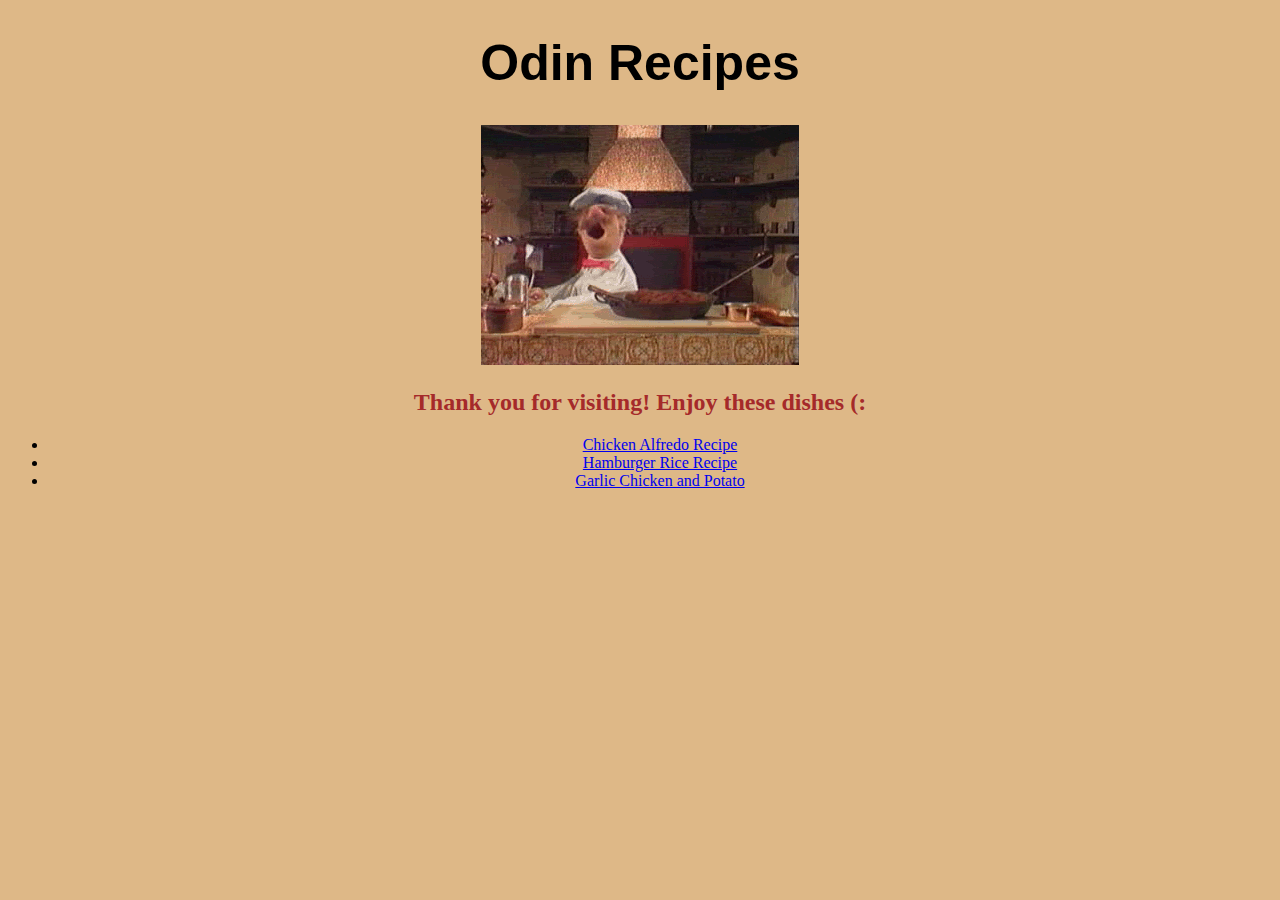
<file: index.html>
<!DOCTYPE html>
<html lang="en">
    <head>
        <meta charset="UTF-8">
        <title>AWKI Odin Recipes</title>
        <link rel="stylesheet" href="style.css">
    </head>
    <body id="page">
        <h1 class="homepage-title">Odin Recipes</h1>
        <img src="img/puppetchef.gif" alt="Funny Chef Puppet Gif"
        <p><h2>Thank you for visiting! Enjoy these dishes (:</h2></p>
        <ul>  
            <li><a href="recipes/chicken-alfredo.html">Chicken Alfredo Recipe</a></li>
            <li><a href="recipes/hamburger-rice.html">Hamburger Rice Recipe</a></li>
            <li><a href="recipes/garlic-chicken-potato.html">Garlic Chicken and Potato</a></li>
        </ul>
    </body>
</html>
</file>
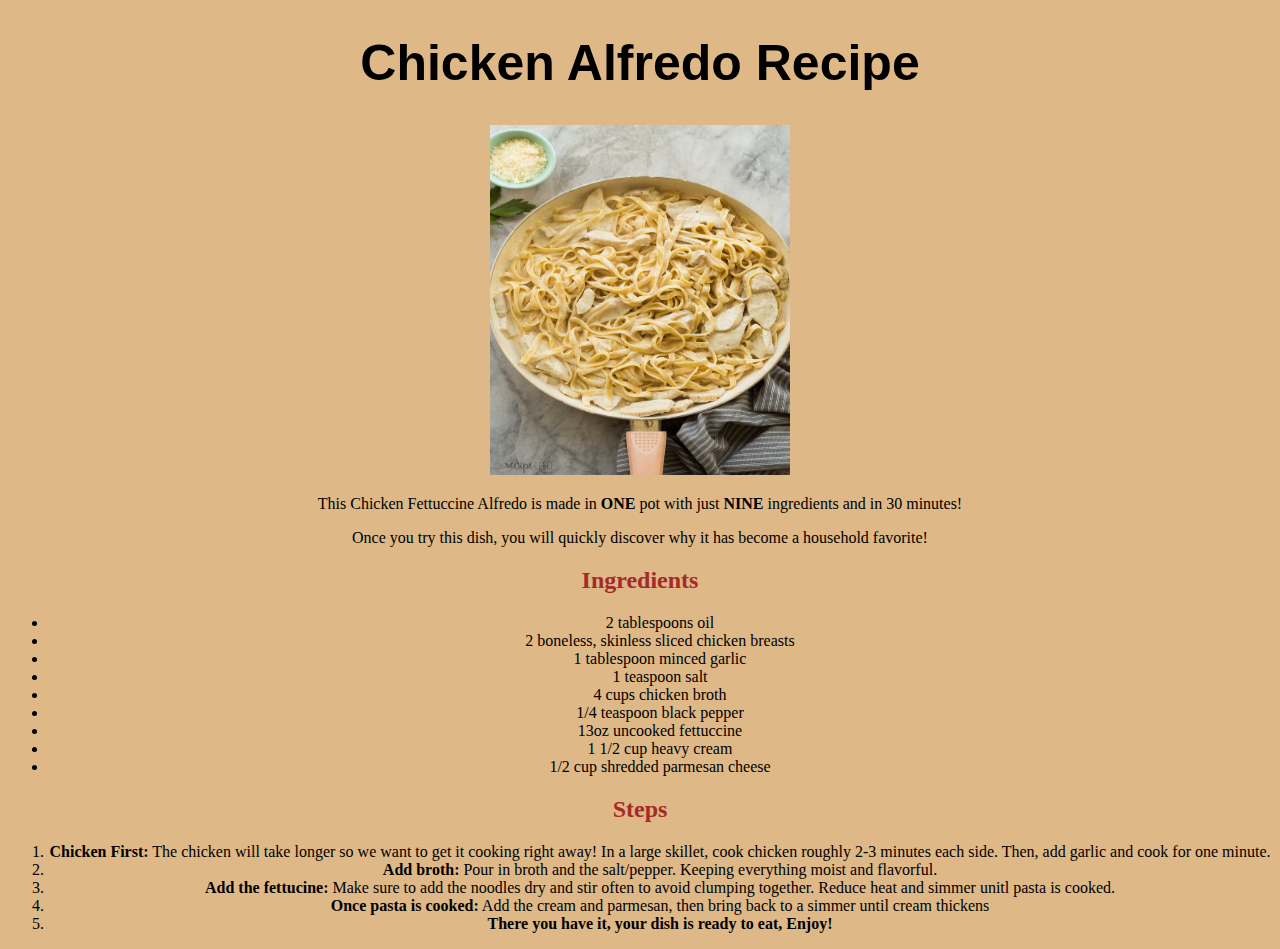
<file: recipes/chicken-alfredo.html>
<!DOCTYPE html>
<html lang="en">
    <head>
        <meta charset="UTF-8">
        <title>Chicken Alfredo</title>
        <link rel="stylesheet" href="../style.css">
    </head>
    <body id="page">
        <h1 class="homepage-title">Chicken Alfredo Recipe</h1>
            <img src="../img/chicken-alfredo.jpg" width="300" height="350" alt="Delicious Bowl of Alfredo">
            <p>This Chicken Fettuccine Alfredo is made in <strong>ONE</strong> pot with just <strong>NINE</strong> ingredients and in 30 minutes!
            </p>
            <p>Once you try this dish, you will quickly discover why it has become a household favorite!
            </p>
        <h2>Ingredients</h2>
            <ul>
                <li>2 tablespoons oil</li>
                <li>2 boneless, skinless sliced chicken breasts</li>
                <li>1 tablespoon minced garlic</li>
                <li>1 teaspoon salt</li>
                <li>4 cups chicken broth</li>
                <li>1/4 teaspoon black pepper</li>
                <li>13oz uncooked fettuccine</li>
                <li>1 1/2 cup heavy cream</li>
                <li>1/2 cup shredded parmesan cheese</li>
            </ul>
        <h2>Steps</h2>
            <ol>
                <li><strong>Chicken First:</strong> The chicken will take longer so we want to get it cooking right away! In a large skillet,
                cook chicken roughly 2-3 minutes each side. Then, add garlic and cook for one minute.</li>
                <li><strong>Add broth:</strong> Pour in broth and the salt/pepper. Keeping everything moist and flavorful.</li>
                <li><strong>Add the fettucine:</strong> Make sure to add the noodles dry and stir often to avoid clumping together. Reduce heat and simmer unitl pasta is cooked.</li>
                <li><strong>Once pasta is cooked:</strong> Add the cream and parmesan, then bring back to a simmer until cream thickens</li>
                <li><strong>There you have it, your dish is ready to eat, Enjoy!</strong></li>
            </ol>
    </body>
</html>
</file>
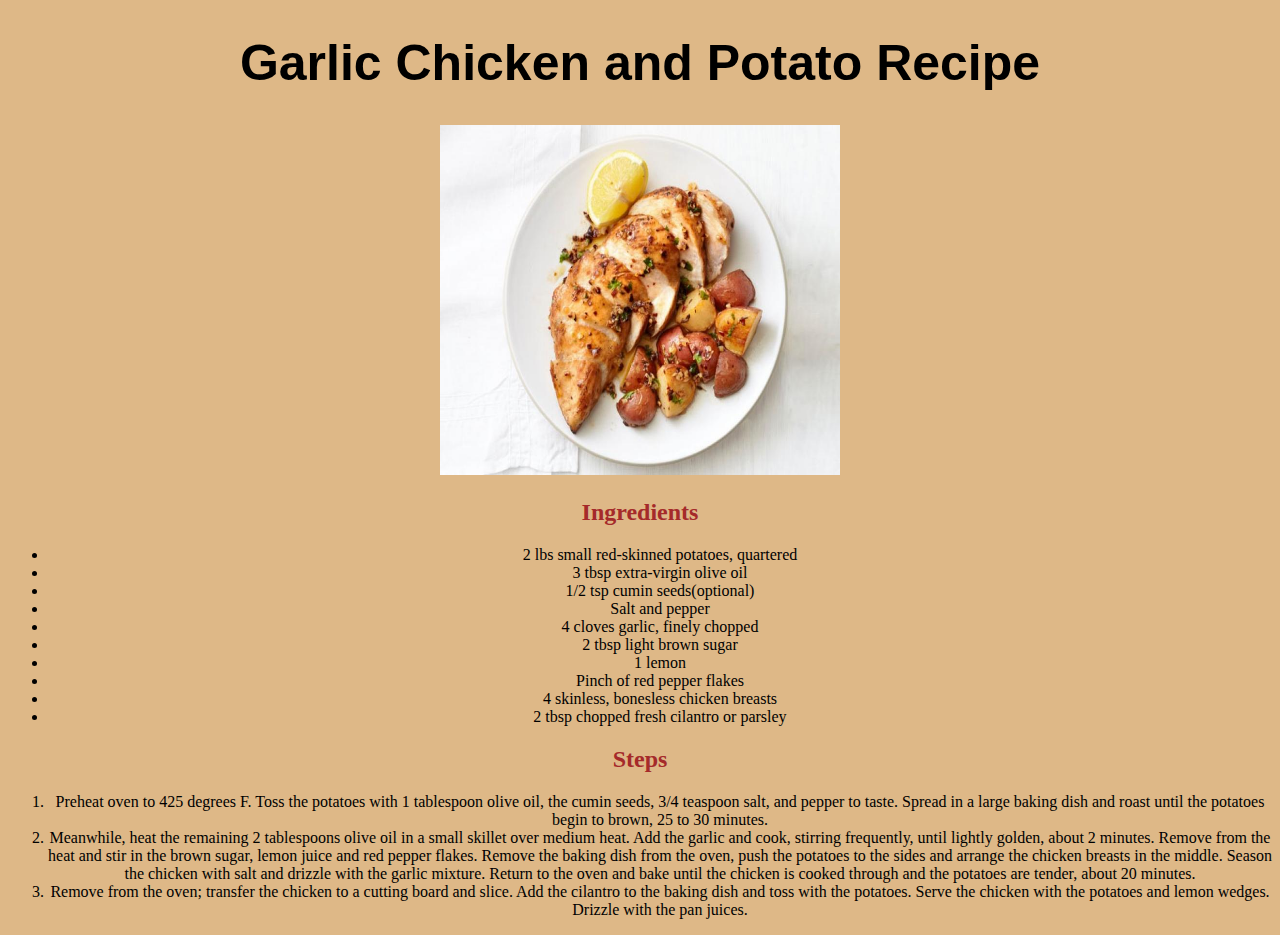
<file: recipes/garlic-chicken-potato.html>
<!DOCTYPE html>
<html lang="en">
    <head>
        <meta charset="UTF-8">
        <title>Garlic Chicken and Potato</title>
        <link rel="stylesheet" href="../style.css">
    </head>
    <body id="page">
        <h1 class="homepage-title">Garlic Chicken and Potato Recipe</h1>
            <img src="../img/chicken-potato.jpg" width="400" height="350" alt="Satisfying Chicken and Potato Dish">
            <p>
            </p>
            <p>
            </p>
        <h2>Ingredients</h2>
            <ul>
                <li>2 lbs small red-skinned potatoes, quartered</li>
                <li>3 tbsp extra-virgin olive oil</li>
                <li>1/2 tsp cumin seeds(optional)</li>
                <li>Salt and pepper</li>
                <li>4 cloves garlic, finely chopped</li>
                <li>2 tbsp light brown sugar</li>
                <li>1 lemon</li>
                <li>Pinch of red pepper flakes</li>
                <li>4 skinless, bonesless chicken breasts</li>
                <li>2 tbsp chopped fresh cilantro or parsley</li>
            </ul>
        <h2>Steps</h2>
            <ol>
                <li>Preheat oven to 425 degrees F. Toss the potatoes with 1 tablespoon olive oil, 
                    the cumin seeds, 3/4 teaspoon salt, and pepper to taste. Spread in a large baking dish 
                    and roast until the potatoes begin to brown, 25 to 30 minutes. </li>
                <li>Meanwhile, heat the remaining 2 tablespoons olive oil in a small skillet over medium heat. 
                    Add the garlic and cook, stirring frequently, until lightly golden, about 2 minutes. 
                    Remove from the heat and stir in the brown sugar, lemon juice and red pepper flakes. 
                    Remove the baking dish from the oven, push the potatoes to the sides and arrange the chicken breasts in the middle. 
                    Season the chicken with salt and drizzle with the garlic mixture. Return to the oven and bake until the chicken is cooked 
                    through and the potatoes are tender, about 20 minutes. </li>
                <li>Remove from the oven; transfer the chicken to a cutting board and slice. Add the cilantro to the baking dish and toss with the potatoes. 
                    Serve the chicken with the potatoes and lemon wedges. Drizzle with the pan juices. 
                </li>
            </ol>
    </body>
</html>
</file>
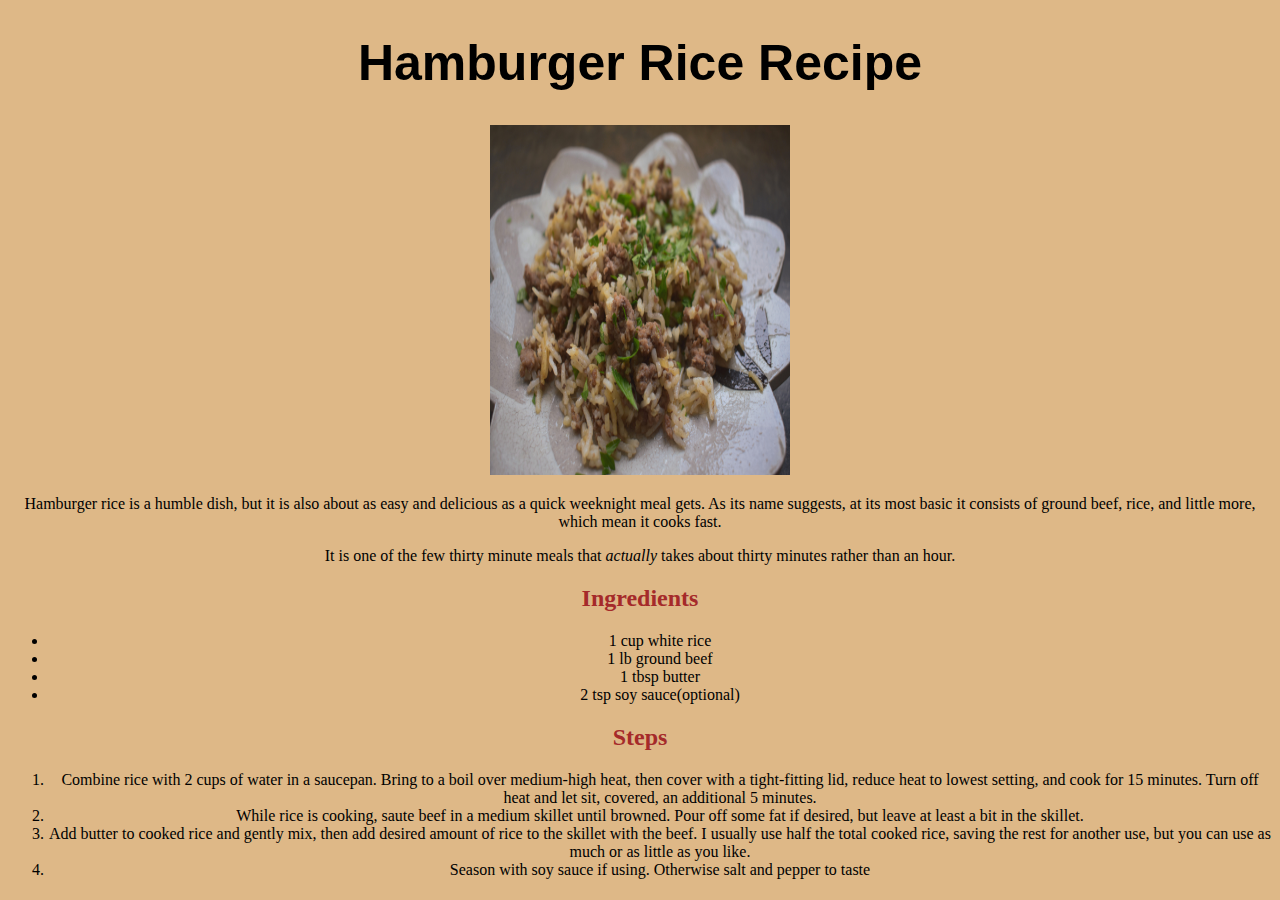
<file: recipes/hamburger-rice.html>
<!DOCTYPE html>
<html lang="en">
    <head>
        <meta charset="UTF-8">
        <title>Hamburger Rice</title>
        <link rel="stylesheet" href="../style.css">
    </head>
    <body id="page">
        <h1 class="homepage-title">Hamburger Rice Recipe</h1>
            <img src="../img/hamburger-rice.jpg" width="300" height="350" alt="Delicious Plate of Hamburger Rice">
            <p>Hamburger rice is a humble dish, but it is also about as easy and delicious as a quick weeknight meal gets.
               As its name suggests, at its most basic it consists of ground beef, rice, and little more, which mean it cooks fast.
            </p>
            <p>It is one of the few thirty minute meals that <em>actually</em> takes about thirty minutes rather than an hour.
            </p>
        <h2>Ingredients</h2>
            <ul>
                <li>1 cup white rice</li>
                <li>1 lb ground beef</li>
                <li>1 tbsp butter</li>
                <li>2 tsp soy sauce(optional)</li>
            </ul>
        <h2>Steps</h2>
            <ol>
                <li>Combine rice with 2 cups of water in a saucepan. Bring to a boil over medium-high heat, then cover with a tight-fitting lid, 
                    reduce heat to lowest setting, and cook for 15 minutes. Turn off heat and let sit, covered, an additional 5 minutes.</li>
                <li>While rice is cooking, saute beef in a medium skillet until browned. Pour off some fat if desired, 
                    but leave at least a bit in the skillet.</li>
                <li>Add butter to cooked rice and gently mix, then add desired amount of rice to the skillet with the beef. I usually use half the total cooked rice, 
                    saving the rest for another use, but you can use as much or as little as you like.</li>
                <li>Season with soy sauce if using. Otherwise salt and pepper to taste</li>
            </ol>
    </body>
</html>
</file>
<file: style.css>
#page {
    background-color: burlywood;
    text-align: center;
}

.homepage-title {
    font-family: Impact, Haettenschweiler, 'Arial Narrow Bold', sans-serif;
    font-size: 50px;
}

h2 {
    color: brown;
}
</file>
